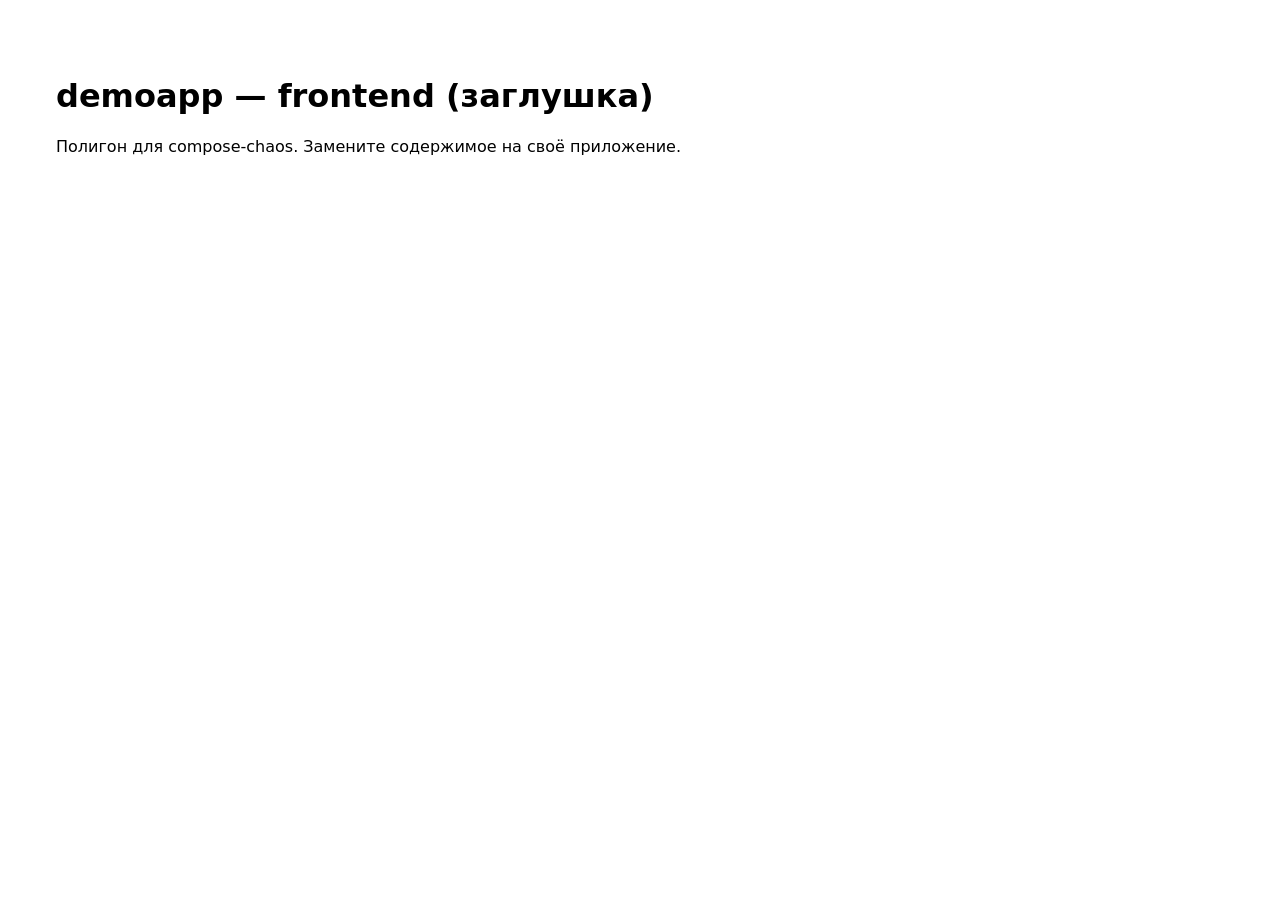
<file: demoapp/frontend/index.html>
<!DOCTYPE html>
<html lang="ru">
<head><meta charset="UTF-8"><title>demoapp frontend</title></head>
<body style="font-family: system-ui; padding: 3rem;">
  <h1>demoapp — frontend (заглушка)</h1>
  <p>Полигон для compose-chaos. Замените содержимое на своё приложение.</p>
</body>
</html>
</file>
